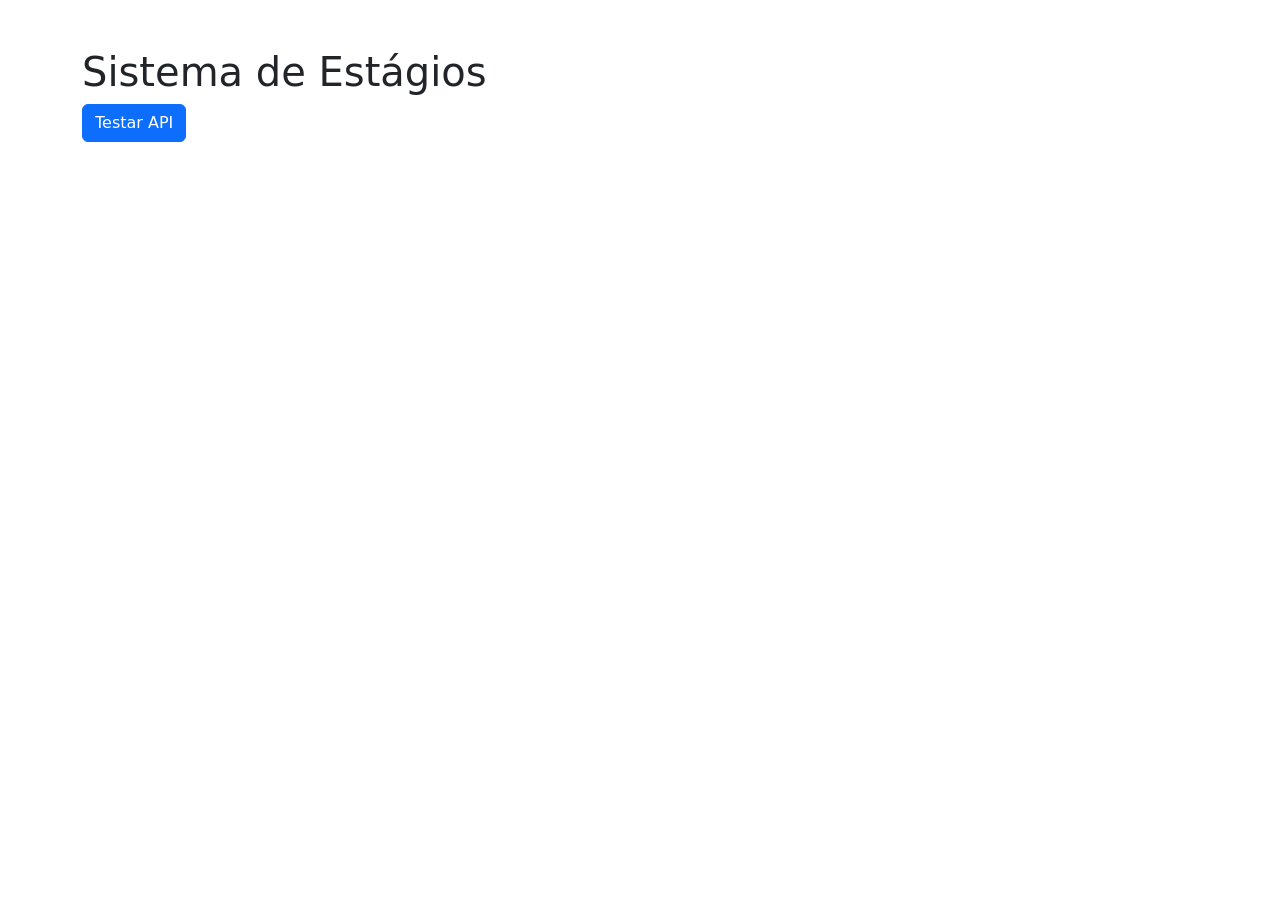
<file: src/main/resources/static/pages/index.html>
<!DOCTYPE html>
<html>
<head>

    <title>Sistema de Estágios</title>

    <link href="https://cdn.jsdelivr.net/npm/bootstrap@5.3.2/dist/css/bootstrap.min.css" rel="stylesheet">

</head>

<body class="container mt-5">

<h1>Sistema de Estágios</h1>

<button class="btn btn-primary" onclick="testarAPI()">
    Testar API
</button>

<script>

    function testarAPI(){

        fetch("http://localhost:8080/ping")

            .then(response => response.text())

            .then(data => {

                alert(data)

            })

    }

</script>

</body>
</html>
</file>
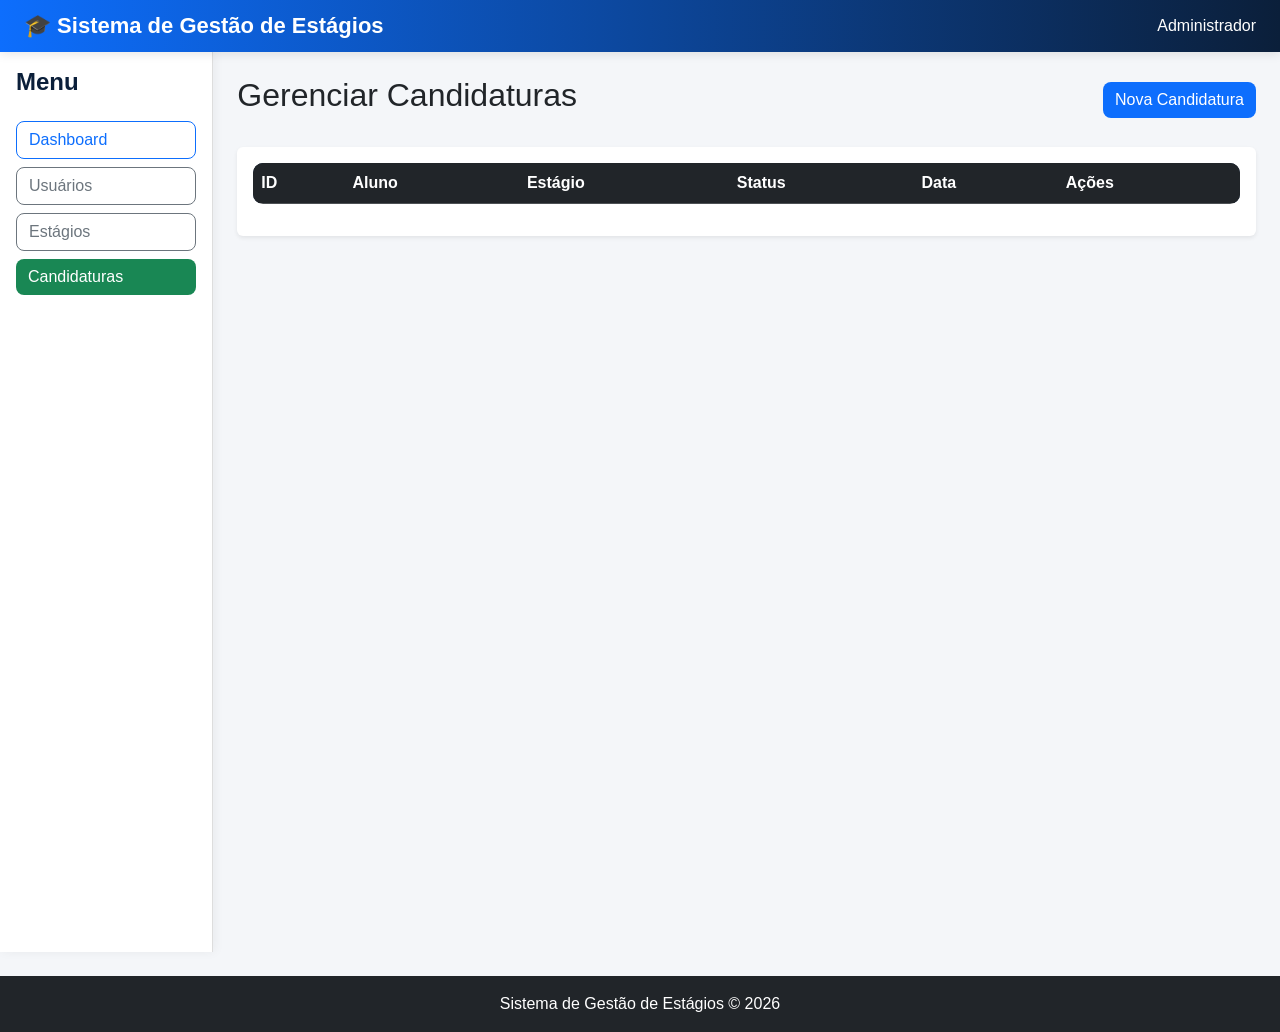
<file: src/main/resources/static/pages/candidaturas.html>
<!DOCTYPE html>

<html lang="pt-BR">

<head>

    <meta charset="UTF-8">

    <meta name="viewport"
          content="width=device-width, initial-scale=1.0">

    <title>Candidaturas</title>

    <!-- Bootstrap -->
    <link href="https://cdn.jsdelivr.net/npm/bootstrap@5.3.3/dist/css/bootstrap.min.css"
          rel="stylesheet">

    <!-- CSS -->
    <link rel="stylesheet"
          href="../assets/css/style.css">

</head>

<body>

<!-- NAVBAR -->
<div id="navbar"></div>

<div class="container-fluid">

    <div class="row">

        <!-- SIDEBAR -->
        <div class="col-md-2 sidebar p-3">

            <h4 class="mb-4">
                Menu
            </h4>

            <div class="d-grid gap-2">

                <a href="dashboard.html" class="btn btn-outline-primary">Dashboard</a>

                <a href="usuarios.html" class="btn btn-outline-secondary">Usuários</a>

                <a href="vagas.html" class="btn btn-outline-secondary">Estágios</a>

                <a href="candidaturas.html" class="btn btn-success">Candidaturas</a>

            </div>

        </div>

        <!-- CONTEÚDO -->
        <div class="col-md-10 p-4">

            <div class="d-flex justify-content-between align-items-center mb-4">

                <h2>
                    Gerenciar Candidaturas
                </h2>

                <button class="btn btn-primary"
                        data-bs-toggle="modal"
                        data-bs-target="#modalCandidatura">

                    Nova Candidatura

                </button>

            </div>

            <!-- MODAL -->
            <div class="modal fade"
                 id="modalCandidatura"
                 tabindex="-1"
                 aria-hidden="true">

                <div class="modal-dialog">

                    <div class="modal-content">

                        <div class="modal-header">

                            <h5 class="modal-title">
                                Nova Candidatura
                            </h5>

                            <button type="button"
                                    class="btn-close"
                                    data-bs-dismiss="modal"
                                    aria-label="Close">
                            </button>

                        </div>

                        <div class="modal-body">

                            <form id="formCandidatura">
                                <input type="hidden" id="candidaturaId">

                                <div class="mb-3">

                                    <label class="form-label">
                                        Aluno *
                                    </label>

                                    <select class="form-select" id="alunoId" required>
                                        <option value="">Selecione o aluno...</option>
                                    </select>

                                </div>

                                <div class="mb-3">

                                    <label class="form-label">
                                        Estágio/Vaga *
                                    </label>

                                    <select class="form-select" id="estagioId" required>
                                        <option value="">Selecione o estágio...</option>
                                    </select>

                                </div>

                                <div class="mb-3">

                                    <label class="form-label">
                                        Observação
                                    </label>

                                    <textarea id="observacao"
                                              class="form-control"
                                              rows="3"></textarea>

                                </div>

                                <button type="submit"
                                        class="btn btn-primary w-100">

                                    Salvar Candidatura

                                </button>

                            </form>

                        </div>

                    </div>

                </div>

            </div>

            <!-- TABELA -->
            <div class="card shadow-sm border-0">

                <div class="card-body">

                    <table class="table table-hover align-middle">

                        <thead class="table-dark">

                        <tr>

                            <th>ID</th>
                            <th>Aluno</th>
                            <th>Estágio</th>
                            <th>Status</th>
                            <th>Data</th>
                            <th>Ações</th>

                        </tr>

                        </thead>

                        <tbody id="tabelaCandidaturas">

                        </tbody>

                    </table>

                </div>

            </div>

        </div>

    </div>

</div>

<!-- FOOTER -->
<div id="footer"></div>

<!-- Bootstrap -->
<script src="https://cdn.jsdelivr.net/npm/bootstrap@5.3.3/dist/js/bootstrap.bundle.min.js"></script>

<!-- JS -->
<script src="../assets/js/candidaturas.js"></script>


</body>
</html>
</file>
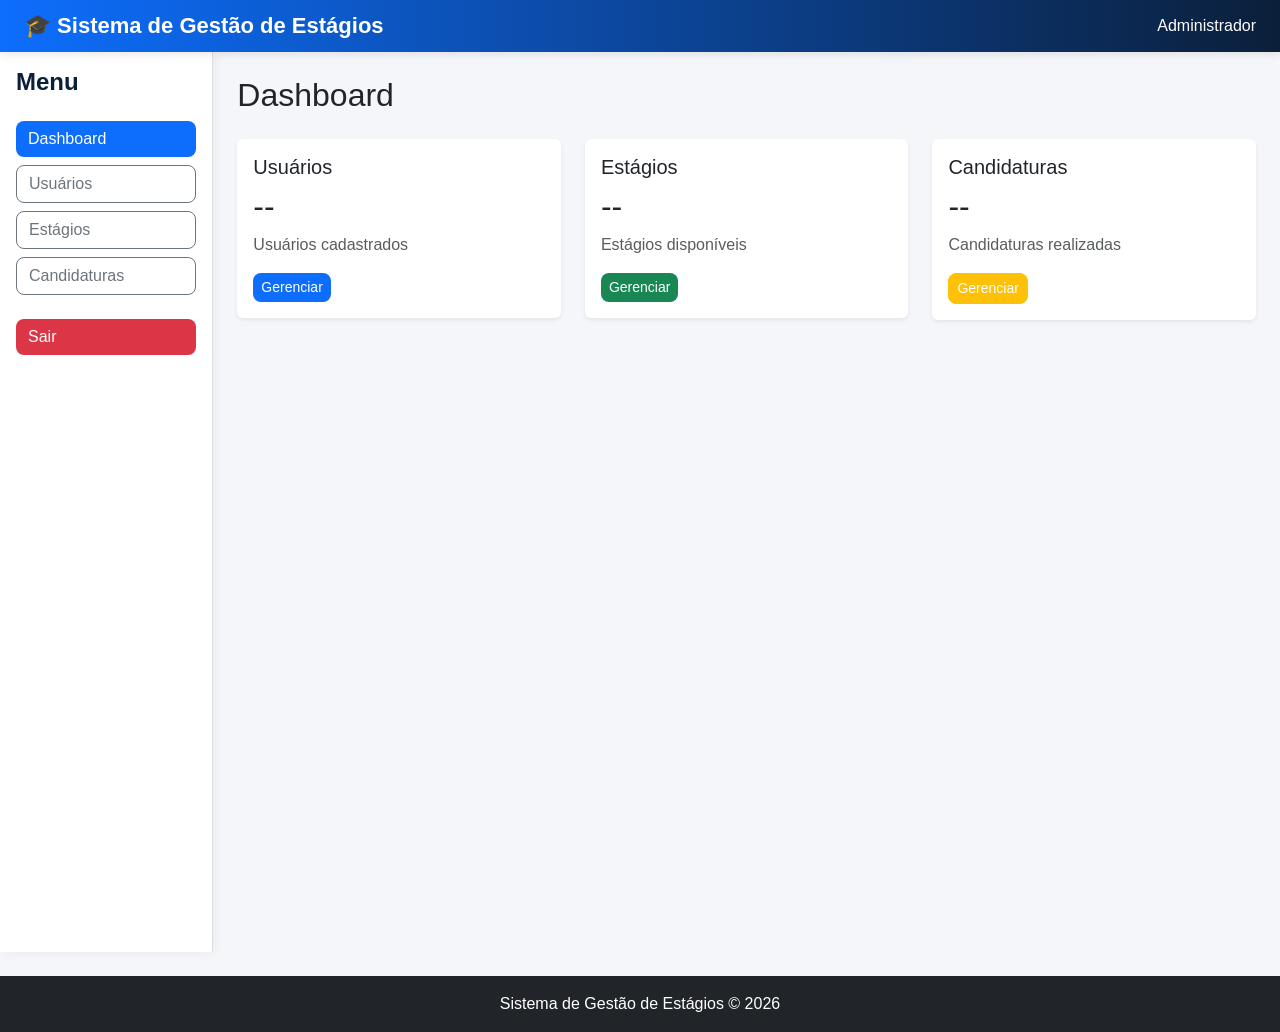
<file: src/main/resources/static/pages/dashboard.html>
<!DOCTYPE html>
<html lang="pt-BR">

<head>

    <meta charset="UTF-8">

    <meta name="viewport"
          content="width=device-width, initial-scale=1.0">

    <title>Dashboard</title>

    <!-- BOOTSTRAP -->
    <link href="https://cdn.jsdelivr.net/npm/bootstrap@5.3.3/dist/css/bootstrap.min.css"
          rel="stylesheet">

    <!-- CSS -->
    <link rel="stylesheet"
          href="../assets/css/style.css">

</head>

<body>

<!-- NAVBAR -->
<div id="navbar"></div>

<div class="container-fluid">

    <div class="row">

        <!-- SIDEBAR -->
        <div class="col-md-2 sidebar p-3">

            <h4 class="mb-4">
                Menu
            </h4>

            <div class="d-grid gap-2">

                <!-- DASHBOARD -->
                <a href="dashboard.html" class="btn btn-primary">Dashboard</a>

                

                <!-- USUÁRIOS -->
                <a href="usuarios.html" class="btn btn-outline-secondary">Usuários</a>

                  

                <!-- ESTÁGIOS -->
                <a href="vagas.html" class="btn btn-outline-secondary">Estágios</a>

                   

                <!-- CANDIDATURAS -->
                <a href="candidaturas.html" class="btn btn-outline-secondary">Candidaturas</a>

                <!-- SAIR -->
                <a href="../login/login.html" class="btn btn-danger mt-3">Sair</a>

            </div>

        </div>

        <!-- CONTEÚDO -->
        <div class="col-md-10 p-4">

            <h2 class="mb-4">
                Dashboard
            </h2>

            <!-- CARDS -->
            <div class="row g-4">

                <!-- CARD USUÁRIOS -->
                <div class="col-md-4">

                    <div class="card shadow-sm border-0">

                        <div class="card-body">

                            <h5 class="card-title">
                                Usuários
                            </h5>

                            <h2 id="totalUsuarios">
                                0
                            </h2>

                            <p class="text-muted">
                                Usuários cadastrados
                            </p>

                            <a href="usuarios.html"
                               class="btn btn-primary btn-sm">

                                Gerenciar

                            </a>

                        </div>

                    </div>

                </div>

                <!-- CARD ESTAGIOS -->
                <div class="col-md-4">

                    <div class="card shadow-sm border-0">

                        <div class="card-body">

                            <h5 class="card-title">
                                Estágios
                            </h5>

                            <h2 id="totalEstagios">
                                0
                            </h2>

                            <p class="text-muted">
                                Estágios disponíveis
                            </p>

                            <a href="vagas.html"
                               class="btn btn-success btn-sm">

                                Gerenciar

                            </a>

                        </div>

                    </div>

                </div>

                <!-- CARD CANDIDATURAS -->
                <div class="col-md-4">

                    <div class="card shadow-sm border-0">

                        <div class="card-body">

                            <h5 class="card-title">
                                Candidaturas
                            </h5>

                            <h2 id="totalCandidaturas">
                                0
                            </h2>

                            <p class="text-muted">
                                Candidaturas realizadas
                            </p>

                            <a href="candidaturas.html"
                               class="btn btn-warning btn-sm">

                                Gerenciar

                            </a>

                        </div>

                    </div>

                </div>

            </div>

        </div>

    </div>

</div>

<!-- FOOTER -->
<div id="footer"></div>

<!-- BOOTSTRAP -->
<script src="https://cdn.jsdelivr.net/npm/bootstrap@5.3.3/dist/js/bootstrap.bundle.min.js"></script>

<!-- JS -->
<script src="../assets/js/app.js"></script>
<script src="../assets/js/dashboard.js"></script>

</body>

</html>
</file>
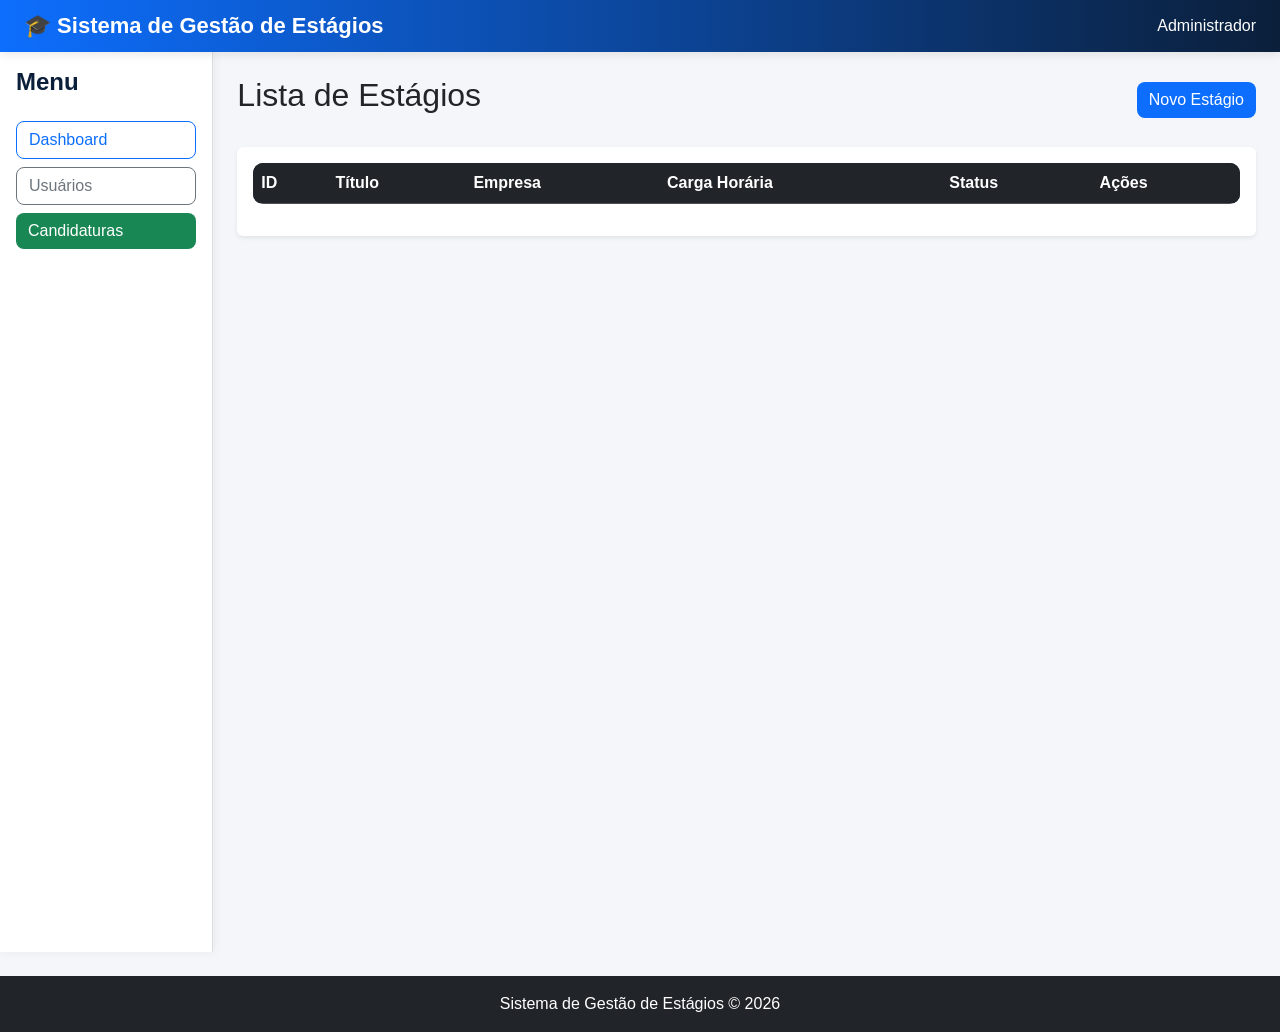
<file: src/main/resources/static/pages/estagios.html>
<!DOCTYPE html>
<html lang="pt-BR">

<head>

    <meta charset="UTF-8">

    <meta name="viewport"
          content="width=device-width, initial-scale=1.0">

    <title>Vagas</title>

    <!-- Bootstrap -->
    <link href="https://cdn.jsdelivr.net/npm/bootstrap@5.3.3/dist/css/bootstrap.min.css"
          rel="stylesheet">

    <!-- CSS -->
    <link rel="stylesheet"
          href="../assets/css/style.css">

</head>

<body>

<!-- NAVBAR -->
<div id="navbar"></div>

<div class="container-fluid">

    <div class="row">

        <!-- SIDEBAR -->
        <div class="col-md-2 sidebar p-3">

            <h4 class="mb-4">
                Menu
            </h4>

            <div class="d-grid gap-2">

                <a href="dashboard.html"
                   class="btn btn-outline-primary">

                    Dashboard

                </a>

                <a href="usuarios.html"
                   class="btn btn-outline-secondary">

                    Usuários

                </a>

                <a href="candidaturas.html"
                   class="btn btn-success">

                    Candidaturas

                </a>

            </div>

        </div>

        <!-- CONTEÚDO -->
        <div class="col-md-10 p-4">

            <div class="d-flex justify-content-between align-items-center mb-4">

                <h2>
                    Lista de Estágios
                </h2>

                <button class="btn btn-primary"
                        data-bs-toggle="modal"
                        data-bs-target="#modalVaga">

                    Novo Estágio

                </button>

            </div>

            <!-- MODAL -->
            <div class="modal fade"
                 id="modalVaga"
                 tabindex="-1"
                 aria-hidden="true">

                <div class="modal-dialog">

                    <div class="modal-content">

                        <div class="modal-header">

                            <h5 class="modal-title">
                                Cadastro de Estágio
                            </h5>

                            <button type="button"
                                    class="btn-close"
                                    data-bs-dismiss="modal"
                                    aria-label="Close">
                            </button>

                        </div>

                        <div class="modal-body">

                            <form id="formVaga">
                                <input type="hidden" id="vagaId">

                                <div class="mb-3">

                                    <label class="form-label">
                                        Título
                                    </label>

                                    <input type="text"
                                           id="titulo"
                                           class="form-control"
                                           required>

                                </div>

                                <div class="mb-3">

                                    <label class="form-label">
                                        Empresa
                                    </label>

                                    <input type="text"
                                           id="empresa"
                                           class="form-control"
                                           required>

                                </div>

                                <div class="mb-3">

                                    <label class="form-label">
                                        Descrição
                                    </label>

                                    <textarea id="descricao"
                                              class="form-control"
                                              rows="3"></textarea>

                                </div>

                                <div class="mb-3">

                                    <label class="form-label">
                                        Carga Horária
                                    </label>

                                    <input type="number"
                                           id="cargaHoraria"
                                           class="form-control"
                                           required>

                                </div>

                                <button type="submit"
                                        class="btn btn-primary w-100">

                                    Salvar Estágio

                                </button>

                            </form>

                        </div>

                    </div>

                </div>

            </div>

            <!-- TABELA -->
            <div class="card shadow-sm border-0">

                <div class="card-body">

                    <table class="table table-hover align-middle">

                        <thead class="table-dark">

                        <tr>

                            <th>ID</th>
                            <th>Título</th>
                            <th>Empresa</th>
                            <th>Carga Horária</th>
                            <th>Status</th>
                            <th>Ações</th>

                        </tr>

                        </thead>

                        <tbody id="tabelaVagas">

                        </tbody>

                    </table>

                </div>

            </div>

        </div>

    </div>

</div>

<!-- FOOTER -->
<div id="footer"></div>

<!-- Bootstrap -->
<script src="https://cdn.jsdelivr.net/npm/bootstrap@5.3.3/dist/js/bootstrap.bundle.min.js"></script>

<!-- JS -->
<script src="../assets/js/vagas.js"></script>

</body>
</html>
</file>
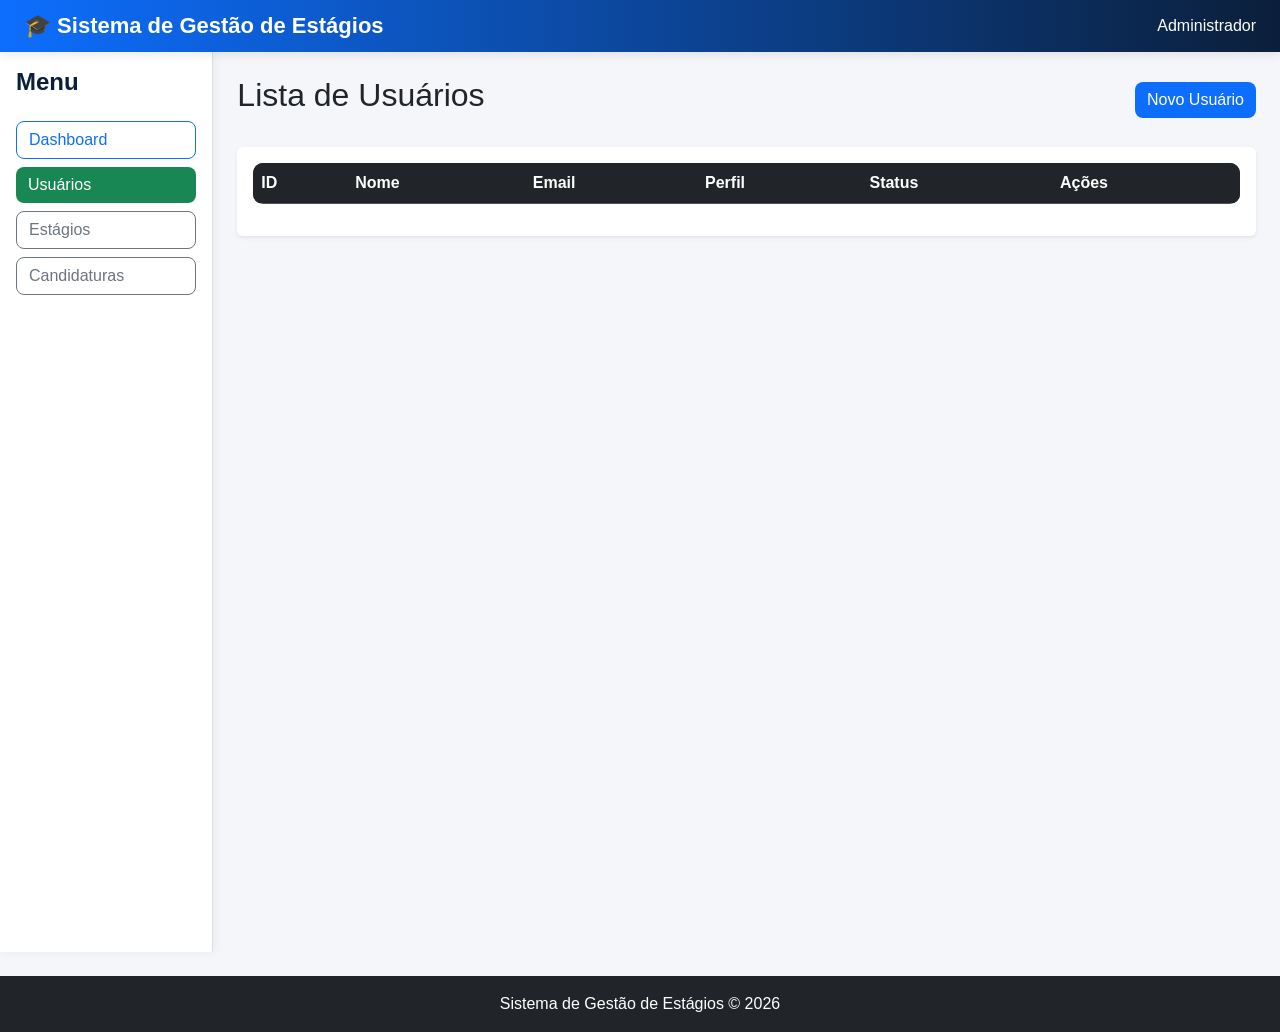
<file: src/main/resources/static/pages/usuarios.html>
<!DOCTYPE html>
<html lang="pt-BR">

<head>

    <meta charset="UTF-8">

    <meta name="viewport"
          content="width=device-width, initial-scale=1.0">

    <title>
        Usuários
    </title>

    <!-- Bootstrap -->
    <link href="https://cdn.jsdelivr.net/npm/bootstrap@5.3.3/dist/css/bootstrap.min.css"
          rel="stylesheet">

    <!-- CSS -->
    <link rel="stylesheet"
          href="../assets/css/style.css">

</head>

<body>

<!-- NAVBAR -->
<div id="navbar"></div>

<div class="container-fluid">

    <div class="row">

        <!-- SIDEBAR -->
        <div class="col-md-2 sidebar p-3">

            <h4 class="mb-4">

                Menu

            </h4>

            <div class="d-grid gap-2">

                <a href="dashboard.html" class="btn btn-outline-primary">Dashboard</a>

                <a href="usuarios.html" class="btn btn-success">Usuários</a>

                <a href="vagas.html" class="btn btn-outline-secondary">Estágios</a>

                <a href="candidaturas.html" class="btn btn-outline-secondary">Candidaturas</a>

            </div>

        </div>

        <!-- CONTEÚDO -->
        <div class="col-md-10 p-4">

            <div class="d-flex
                        justify-content-between
                        align-items-center
                        mb-4">

                <h2>

                    Lista de Usuários

                </h2>

                <button class="btn btn-primary"
                        data-bs-toggle="modal"
                        data-bs-target="#modalUsuario">

                    Novo Usuário

                </button>

            </div>

            <!-- TABELA -->
            <div class="card shadow-sm border-0">

                <div class="card-body">

                    <table class="table table-hover">

                        <thead class="table-dark">

                        <tr>

                            <th>ID</th>

                            <th>Nome</th>

                            <th>Email</th>

                            <th>Perfil</th>

                            <th>Status</th>

                            <th>Ações</th>

                        </tr>

                        </thead>

                        <tbody id="tabelaUsuarios">

                        </tbody>

                    </table>

                </div>

            </div>

        </div>

    </div>

</div>

<!-- MODAL -->
<div class="modal fade"
     id="modalUsuario"
     tabindex="-1">

    <div class="modal-dialog">

        <div class="modal-content">

            <div class="modal-header">

                <h5 class="modal-title">

                    Cadastro de Usuário

                </h5>

                <button type="button"
                        class="btn-close"
                        data-bs-dismiss="modal">

                </button>

            </div>

            <div class="modal-body">

                <form id="formUsuario">

                    <!-- ID OCULTO -->
                    <input type="hidden"
                           id="usuarioId">

                    <!-- NOME -->
                    <div class="mb-3">

                        <label class="form-label">

                            Nome

                        </label>

                        <input type="text"
                               id="nome"
                               class="form-control text-uppercase"
                               required>

                    </div>

                    <!-- EMAIL -->
                    <div class="mb-3">

                        <label class="form-label">

                            E-mail

                        </label>

                        <input type="email"
                               id="email"
                               class="form-control"
                               required>

                    </div>

                    <!-- SENHA -->
                    <div class="mb-3">

                        <label class="form-label">

                            Senha

                        </label>

                        <input type="password"
                               id="senha"
                               class="form-control"
                               required>

                    </div>

                    <!-- PERFIL -->
                    <div class="mb-3">

                        <label class="form-label">

                            Perfil

                        </label>

                        <select id="perfil"
                                class="form-select">

                            <option value="ALUNO">

                                Aluno

                            </option>

                            <option value="PROFESSOR">

                                Professor

                            </option>

                            <option value="ADMIN">

                                Administrador

                            </option>

                        </select>

                    </div>

                    <!-- BOTÃO -->
                    <button type="submit"
                            class="btn btn-primary w-100">

                        Salvar Usuário

                    </button>

                </form>

            </div>

        </div>

    </div>

</div>

<!-- FOOTER -->
<div id="footer"></div>

<!-- Bootstrap -->
<script src="https://cdn.jsdelivr.net/npm/bootstrap@5.3.3/dist/js/bootstrap.bundle.min.js"></script>

<!-- JS -->
<script src="../assets/js/usuarios.js"></script>

</body>
</html>
</file>
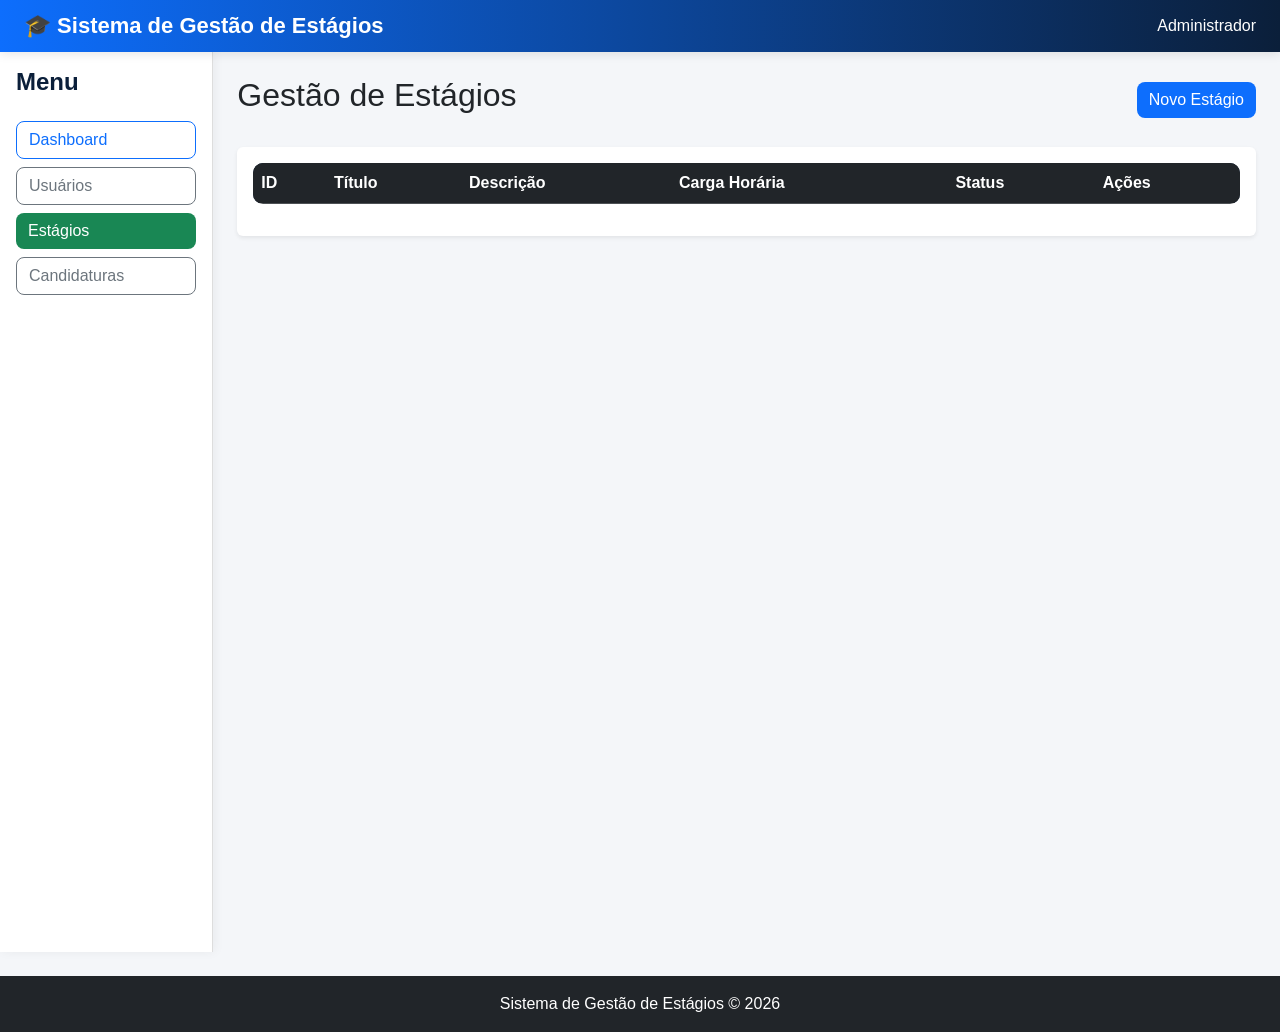
<file: src/main/resources/static/pages/vagas.html>
<!DOCTYPE html>
<html lang="pt-BR">

<head>

    <meta charset="UTF-8">

    <meta name="viewport"
          content="width=device-width, initial-scale=1.0">

    <title>Gestão de Estágios</title>

    <!-- Bootstrap -->
    <link href="https://cdn.jsdelivr.net/npm/bootstrap@5.3.3/dist/css/bootstrap.min.css"
          rel="stylesheet">

    <!-- CSS -->
    <link rel="stylesheet"
          href="../assets/css/style.css">

</head>

<body>

<!-- NAVBAR -->
<div id="navbar"></div>


<div class="container-fluid">

    <div class="row">

        <!-- SIDEBAR -->
        <div class="col-md-2 sidebar p-3">

            <h4 class="mb-4">

                Menu

            </h4>

            <div class="d-grid gap-2">

                <a href="dashboard.html" class="btn btn-outline-primary">Dashboard</a>

                <a href="usuarios.html" class="btn btn-outline-secondary">Usuários</a>

                <a href="vagas.html" class="btn btn-success">Estágios</a>

                <a href="candidaturas.html" class="btn btn-outline-secondary">Candidaturas</a>

            </div>

        </div>


        <!-- CONTEÚDO -->
        <div class="col-md-10 p-4">

            <!-- TOPO -->
            <div class="d-flex justify-content-between align-items-center mb-4">

                <h2>

                    Gestão de Estágios

                </h2>

                <button
                    class="btn btn-primary"
                    data-bs-toggle="modal"
                    data-bs-target="#modalVaga">

                    Novo Estágio

                </button>

            </div>


            <!-- CARD -->
            <div class="card shadow-sm border-0">

                <div class="card-body">

                    <div class="table-responsive">

                        <table class="table table-hover align-middle">

                            <thead class="table-dark">

                            <tr>

                                <th>ID</th>
                                <th>Título</th>
                                <th>Descrição</th>
                                <th>Carga Horária</th>
                                <th>Status</th>
                                <th>Ações</th>

                            </tr>

                            </thead>

                            <tbody id="tabelaVagas">

                            <!-- JAVASCRIPT -->

                            </tbody>

                        </table>

                    </div>

                </div>

            </div>

        </div>

    </div>

</div>


<!-- MODAL -->
<div class="modal fade"
     id="modalVaga"
     tabindex="-1">

    <div class="modal-dialog modal-lg">

        <div class="modal-content">

            <!-- HEADER -->
            <div class="modal-header">

                <h5 class="modal-title">

                    Cadastro de Vaga

                </h5>

                <button
                    type="button"
                    class="btn-close"
                    data-bs-dismiss="modal">

                </button>

            </div>


            <!-- BODY -->
            <div class="modal-body">

                <form id="formVaga">

                    <!-- ID OCULTO -->
                    <input type="hidden"
                           id="vagaId">


                    <!-- TÍTULO -->
                    <div class="mb-3">

                        <label class="form-label">

                            Título

                        </label>

                        <input
                            type="text"
                            class="form-control"
                            id="titulo"
                            required>

                    </div>


                    <!-- DESCRIÇÃO -->
                    <div class="mb-3">

                        <label class="form-label">

                            Descrição

                        </label>

                        <textarea
                            class="form-control"
                            id="descricao"
                            rows="4"
                            required>

                        </textarea>

                    </div>


                    <!-- CARGA HORÁRIA -->
                    <div class="mb-3">

                        <label class="form-label">

                            Carga Horária

                        </label>

                        <input
                            type="number"
                            class="form-control"
                            id="cargaHoraria"
                            required>

                    </div>


                    <!-- STATUS -->
                    <div class="mb-3">

                        <label class="form-label">

                            Status

                        </label>

                        <select
                            class="form-select"
                            id="status"
                            required>

                            <option value="ABERTA">

                                ABERTA

                            </option>

                            <option value="EM_ANALISE">

                                EM ANÁLISE

                            </option>

                            <option value="FECHADA">

                                FECHADA

                            </option>

                        </select>

                    </div>


                    <!-- BOTÕES -->
                    <div class="d-flex justify-content-end gap-2">

                        <button
                            type="button"
                            class="btn btn-secondary"
                            data-bs-dismiss="modal">

                            Cancelar

                        </button>

                        <button
                            type="submit"
                            class="btn btn-success">

                            Salvar

                        </button>

                    </div>

                </form>

            </div>

        </div>

    </div>

</div>


<!-- FOOTER -->
<div id="footer"></div>


<!-- Bootstrap -->
<script src="https://cdn.jsdelivr.net/npm/bootstrap@5.3.3/dist/js/bootstrap.bundle.min.js"></script>

<!-- JS -->
<script src="../assets/js/app.js"></script>
<script src="../assets/js/vagas.js"></script>

</body>

</html>
</file>
<file: src/main/resources/static/assets/css/style.css>
/* ==========================================================================
   1. CONFIGURAÇÕES GERAIS E RESET
   ========================================================================== */
* {
    margin: 0;
    padding: 0;
    box-sizing: border-box;
}

body {
    font-family: Arial, sans-serif;
    background-color: #f4f6f9;
    min-height: 100vh;
}

/* Componentes de Botões Globais */
.btn {
    border-radius: 8px;
    transition: 0.3s;
}

.btn-primary {
    background: #0d6efd;
    border: none;
}

.btn-primary:hover {
    background: #0b5ed7;
}

.btn-success {
    border: none;
}

.btn-warning {
    color: white;
}

.btn-danger {
    border: none;
}

/* Componentes de Formulários Globais */
.form-control {
    border-radius: 8px;
    padding: 10px;
}

.form-control:focus {
    border-color: #0d6efd;
    box-shadow: 0 0 5px rgba(13,110,253,0.3);
}

/* ==========================================================================
   2. TELA DE LOGIN (ESTILO INSTITUTO FECOMÉRCIO)
   ========================================================================== */
body.login-page {
    display: flex !important;
    justify-content: center !important;
    align-items: center !important;
    min-height: 100vh !important;
    width: 100vw !important;
    margin: 0 !important;
    padding: 20px !important;
    /* Fundo Azul Escuro Oficial + Imagem Abstrata de Ondas */
    background-color: #002d62 !important; 
    background-image: url('https://app.institutofecomerciodf.com.br/portal/assets/images/backgrounds/bg-abstract.png') !important;
    background-size: cover !important;
    background-position: center !important;
    background-repeat: no-repeat !important;
}

.login-card {
    width: 100%;
    max-width: 420px;
    height: auto; /* Impede o card de esticar verticalmente na tela */
    background: #ffffff;
    border-radius: 20px;
    padding: 40px;
    box-shadow: 0 10px 30px rgba(0,0,0,0.2);
    display: block;
}

.logo-container {
    display: flex;
    justify-content: center;
    margin-bottom: 20px;
}

.logo-circle {
    width: 90px;
    height: 90px;
    border-radius: 50%;
    display: flex;
    justify-content: center;
    align-items: center;
    /* Gradiente Institucional Azul e Laranja Comercial */
    background: linear-gradient(135deg, #0054a6, #f29100);
    color: white;
    font-size: 36px;
    box-shadow: 0 4px 12px rgba(0,0,0,0.2);
}

.login-card h2 {
    text-align: center;
    color: #0b1f3a;
    margin-bottom: 10px;
    font-weight: bold;
}

.subtitle {
    text-align: center;
    color: #666666;
    margin-bottom: 30px;
}

/* Inputs com Floating Labels no Login */
.login-card .input-group {
    position: relative;
    margin-bottom: 25px;
    display: block; /* Corrige conflito com o display flex nativo do input-group do Bootstrap */
}

.login-card .input-group input {
    width: 100%;
    padding: 14px 12px;
    border: 1px solid #cccccc;
    border-radius: 10px;
    outline: none;
    transition: 0.3s;
}

.login-card .input-group input:focus {
    border-color: #0054a6;
    box-shadow: 0 0 5px rgba(0, 84, 166, 0.3);
}

.login-card .input-group label {
    position: absolute;
    left: 12px;
    top: 50%;
    transform: translateY(-50%);
    background: white;
    padding: 0 5px;
    color: #777777;
    transition: 0.3s;
    pointer-events: none;
}

.login-card .input-group input:focus + label,
.login-card .input-group input:not(:placeholder-shown) + label {
    top: 0;
    font-size: 12px;
    color: #0054a6;
}

.password-toggle {
    position: absolute;
    right: 15px;
    top: 50%;
    transform: translateY(-50%);
    cursor: pointer;
    color: #777777;
    z-index: 10;
}

/* Opções de Checkbox e Links do Login */
.form-options {
    display: flex;
    justify-content: space-between;
    align-items: center;
    margin-bottom: 20px;
    font-size: 14px;
}

.forgot-password, 
.footer-text a {
    text-decoration: none;
    color: #0054a6;
    font-weight: bold;
    transition: 0.2s;
}

.forgot-password:hover, 
.footer-text a:hover {
    text-decoration: underline;
    color: #f29100; /* Destaque em dourado/laranja ao passar o mouse */
}

/* Botão de Enviar Login */
.btn-submit {
    width: 100%;
    padding: 14px;
    border: none;
    border-radius: 10px;
    background: #00458e;
    color: white;
    font-size: 16px;
    font-weight: bold;
    cursor: pointer;
    transition: 0.3s;
}

.btn-submit:hover {
    background: #002d62;
}

.footer-text {
    margin-top: 25px;
    text-align: center;
    font-size: 14px;
    color: #666666;
}

/* ==========================================================================
   3. ESTRUTURA DO DASHBOARD (PAINEL INTERNO)
   ========================================================================== */
/* Navbar Superior */
.navbar {
    background: linear-gradient(90deg, #0d6efd, #0b1f3a);
    box-shadow: 0 2px 10px rgba(0,0,0,0.1);
}

.navbar-brand {
    color: white !important;
    font-weight: bold;
    font-size: 22px;
}

.navbar .nav-link {
    color: white !important;
    transition: 0.3s;
}

.navbar .nav-link:hover {
    opacity: 0.8;
}

/* Sidebar Lateral */
.sidebar {
    min-height: 100vh;
    background: #ffffff;
    border-right: 1px solid #dddddd;
    box-shadow: 2px 0 10px rgba(0,0,0,0.05);
}

.sidebar h4 {
    color: #0b1f3a;
    font-weight: bold;
}

.sidebar .btn {
    text-align: left;
    font-weight: 500;
}

/* Cards Indicadores do Dashboard */
.card-dashboard {
    border: none;
    border-radius: 15px;
    box-shadow: 0 4px 12px rgba(0,0,0,0.08);
    transition: 0.3s;
}

.card-dashboard:hover {
    transform: translateY(-5px);
}

.card-dashboard .card-body {
    padding: 25px;
}

.card-dashboard h5 {
    font-size: 18px;
    color: #666666;
}

.card-dashboard h2 {
    font-size: 36px;
    font-weight: bold;
    color: #0b1f3a;
}

/* Tabelas de Dados */
.table {
    background: white;
    border-radius: 10px;
    overflow: hidden;
}

.table thead {
    background: #0b1f3a;
    color: white;
}

.table-hover tbody tr:hover {
    background-color: #f1f5ff;
}

/* Modais de Cadastro/Edição */
.modal-content {
    border-radius: 15px;
    border: none;
    box-shadow: 0 10px 25px rgba(0,0,0,0.15);
}

.modal-header {
    background: #0d6efd;
    color: white;
    border-top-left-radius: 15px;
    border-top-right-radius: 15px;
}

.modal-title {
    font-weight: bold;
}

/* Rodapé das páginas internas */
footer {
    background: #0b1f3a;
    color: white;
    padding: 15px;
    text-align: center;
    margin-top: 30px;
}

/* ==========================================================================
   4. REGRAS DE RESPONSIVIDADE (MEDIA QUERIES)
   ========================================================================== */
@media(max-width: 768px) {
    .sidebar {
        min-height: auto;
    }
}

@media(max-width: 500px) {
    .login-card {
        margin: 20px;
        padding: 30px;
    }
}


/* --- Sistema de Inputs Flutuantes --- */
.form-outline,
.select-outline {
  position: relative;
  margin-bottom: 1.2rem;
}

/* Input base */
.form-outline .form-control,
.select-outline .form-control {
  width: 100%;
  padding: 0.5rem 0.75rem;
  outline: none;
  transition: all 0.2s ease;
}

/* Foco no input */
.form-outline .form-control:focus,
.select-outline .form-control:focus {
  border-color: #0d6efd;
  box-shadow: 0 0 0 0.25rem rgba(13, 110, 253, 0.25);
  background-color: #fff;
}

/* Label em estado de repouso (dentro do input) */
.form-outline .form-control + label,
.select-outline .form-control + label {
  position: absolute;
  top: 50%;
  left: 1.2rem;
  transform: translateY(-50%);
  font-size: 1rem;
  color: #6c757d;
  pointer-events: none;
  transition: all 0.2s ease-in-out;
  background-color: transparent;
}

/* Label Flutuante (Quando ativo/focado/com valor) */
.form-outline .form-control:focus + label,
.form-outline .form-control:not(:placeholder-shown) + label,
.form-outline .form-control:valid + label,
.form-outline .form-control.is-valid + label,
.form-outline .form-control.is-invalid + label,
.form-outline .form-control.has-value + label,
.select-outline .form-control:focus + label,
.select-outline .form-control:not(:placeholder-shown) + label,
.select-outline .form-control:valid + label,
.select-outline .form-control.is-valid + label,
.select-outline .form-control.is-invalid + label,
.select-outline .form-control.has-value + label {
  top: -0.7rem;
  left: 0.6rem;
  font-size: 0.7rem;
  color: #0d6efd;
  background-color: #fff;
  padding: 0 0.25rem;
  transform: none;
}

/* --- Classes Utilitárias --- */
.nowrap-text {
  white-space: nowrap;
  font-size: clamp(0.8rem, 1.7vw, 0.85rem) !important;
}

.bg-save {
  background-color: #669495;
  transition: all 0.2s ease; /* Adicionado para suavizar o hover */
}

.bg-save:hover {
  color: #669495 !important;
  border-color: #669495;
  background-color: #fff;
}

.fs-7 {
  font-size: 0.75rem !important;
}

.logo {
  width: 35px;
  height: 35px;
}

.google {
  width: 16px;
  height: 16px;
}
</file>
